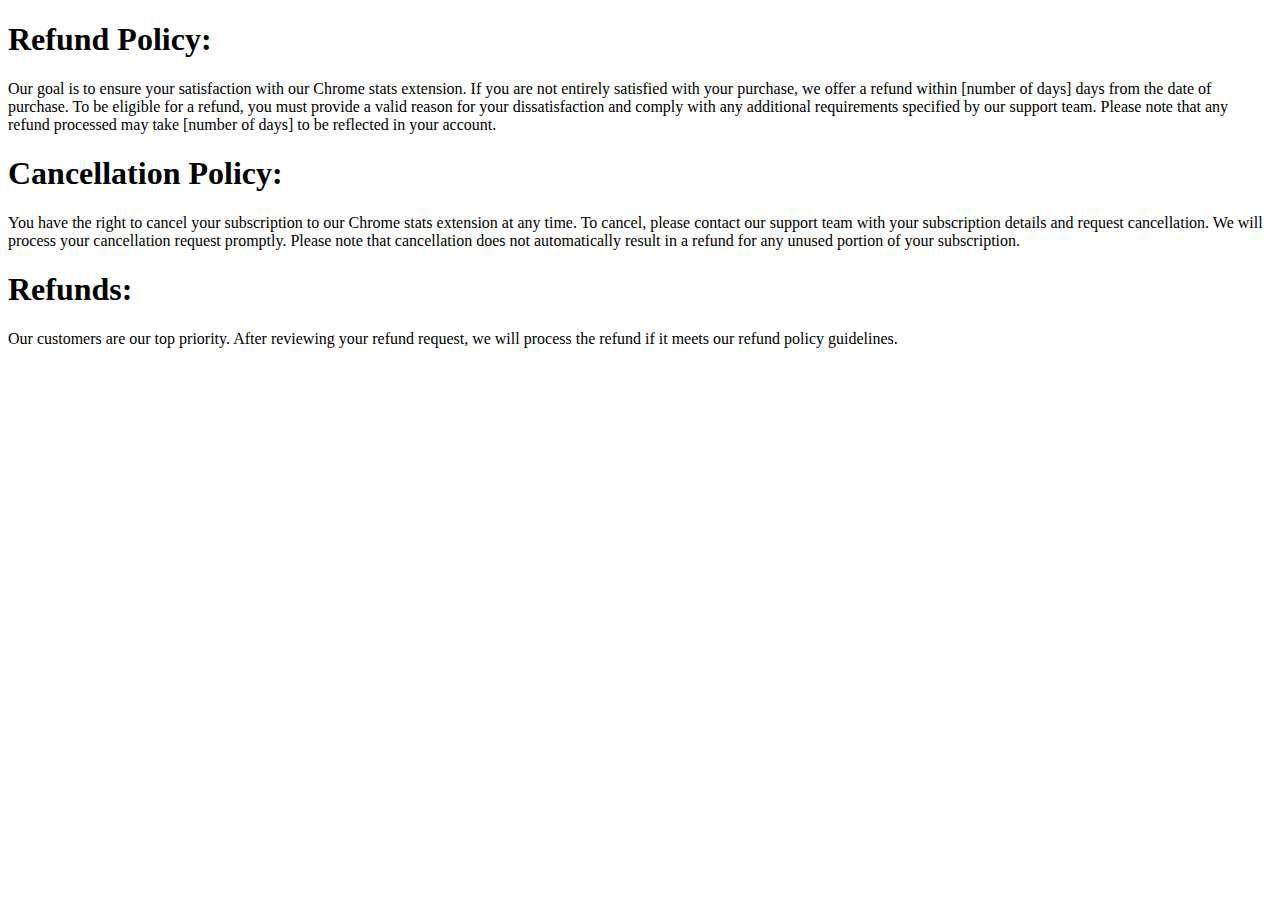
<file: Cancellation & Refund Policy.html>
<!DOCTYPE html>
<html>
<head>
  <meta charset="UTF-8">
  <title>Stats Extension - Refund & Cancellation Policy</title>
</head>
<body>
  <h1>Refund Policy:</h1>
  <p>Our goal is to ensure your satisfaction with our Chrome stats extension. If you are not entirely satisfied with your purchase, we offer a refund within [number of days] days from the date of purchase. To be eligible for a refund, you must provide a valid reason for your 
    dissatisfaction and comply with any additional requirements specified by our support team. Please note that any refund processed may take [number of days] to be reflected in your account.</p>

  <h1>Cancellation Policy:</h1>
  <p>You have the right to cancel your subscription to our Chrome stats extension at any time. To cancel, please contact our support team with your subscription details and request cancellation. We will process your cancellation request promptly.
    Please note that cancellation does not automatically result in a refund for any unused portion of your subscription.</p>

  <h1>Refunds:</h1>
  <p>Our customers are our top priority. After reviewing your refund request, we will process the refund if it meets our refund policy guidelines.</p>
</body>
</html>
</file>
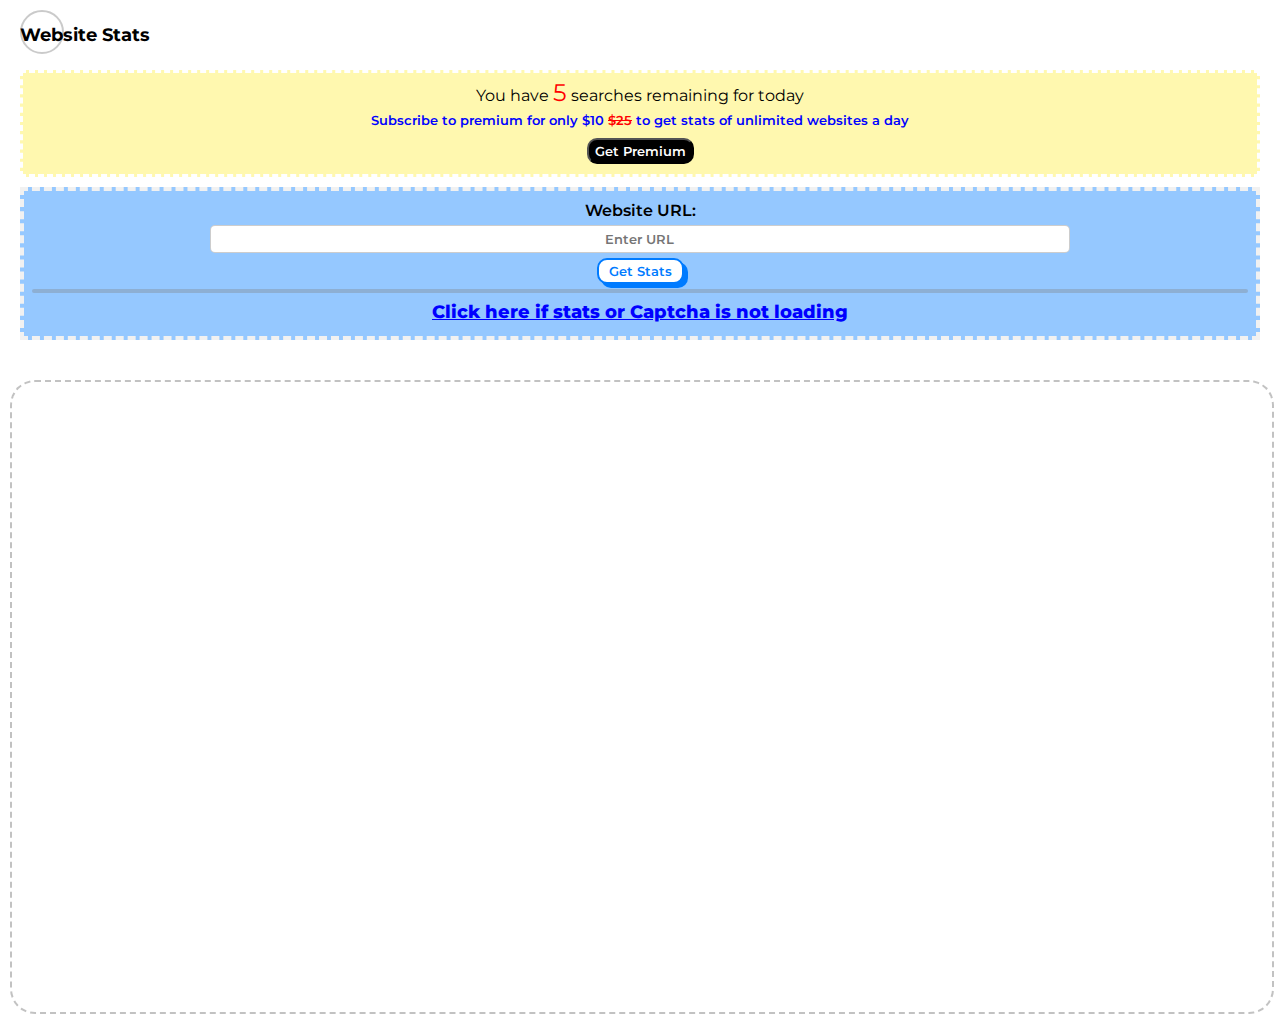
<file: popup.html>
<!DOCTYPE html>
<html>
<head>
    <link rel="preconnect" href="https://fonts.googleapis.com">
<link rel="preconnect" href="https://fonts.gstatic.com" crossorigin>
<link href="https://fonts.googleapis.com/css2?family=Montserrat:ital,wght@0,200;0,400;0,600;0,700;0,800;0,900;1,600&display=swap" rel="stylesheet">
<link rel="stylesheet" href="https://cdnjs.cloudflare.com/ajax/libs/font-awesome/5.15.3/css/all.min.css">
<link rel="preconnect" href="https://fonts.googleapis.com">
<link rel="preconnect" href="https://fonts.gstatic.com" crossorigin>
<link href="https://fonts.googleapis.com/css2?family=Montserrat:ital,wght@0,200;0,400;0,600;0,700;0,800;0,900;1,600&display=swap" rel="stylesheet">


<link rel="stylesheet" href="style.css">
  <title>Website Stats</title>
  <script src="popup.js"></script>
  <style>
    .donateBtn{
      animation: shake .5s  infinite;
    }
  </style>
</head>
<body>
    <div class="ring"></div>
    <div class="topRow">
        <h1>Website Stats</h1>
       <p class="donateBtn"> Donate</p>
    </div>
    <div class="topBox">
    <div class="limitBox">
        <label>You have <span class="dailyCount">5</span> searches remaining for today</label>
    </div>
    <div class="premiumBox">
        <label class="premiumTxt">Subscribe to premium for only $10 <span class="StrikeText">$25</span> to get stats of unlimited websites a day</label>
        <button id="buyPremiumBtn">Get Premium</button>
    </div>
    </div>
  
  <form id="urlForm">
    <label class="labelSearch" for="urlInput">Website URL:</label>
    <input type="text" id="urlInput" placeholder="Enter URL">
    <button type="submit">Get Stats</button>


    <hr>
<a id="notLoadingLink" class="notLoading">Click here if stats or Captcha is not loading</a>
  </form>
  <div id="statsContainer"></div>
  <iframe id="captchaFrame" sandbox="allow-scripts"></iframe>



</body>
</html>
</file>
<file: style.css>
.premiumSettings{
  text-decoration: underline;
  cursor: pointer;
  transition: 0.2s ease-in-out;
}
.premiumSettings:hover{
  transform: scale(1.05);
}
#restoreSubscription{
  text-decoration: none;
    margin-top: 5px;
    font-weight: 500;
}
.premiumStatus{
  display: none;
}
#timer{
  text-align: center;

  color: red;
  font-weight: 700;
  font-size: large;
  margin-bottom: 10px;
  display: none;
}
.logo {
  width: 35%;
  transition: .2s ease-in-out;
}
.logo:hover{
  transform: scale(1.1);
}
#statsContainer{
  min-height: 30px;
  font-weight: 700;
  width: 100%;
  font-size: larger;
  text-align: center;
}
.donateCol{

    display: flex;
  flex-direction: column;
  align-items: center;
  justify-content: center;
  align-content: center;
  flex-wrap: nowrap;
  }
  h5{
    padding: 0;
  margin: 0;
  }
  i{
    font-size: xx-large;
  margin: 0;
  padding: 0;
  }
  
  .donateBtn{
    z-index: 1;
    color: white;
  text-decoration: none;
  border:2px solid rgb(255 255 255 / 42%);
  padding: 3px;
  /* background-image: linear-gradient(69deg, black, dimgrey); */
  /* background-color: black; */
  text-shadow: 0px 0px 10px #ffffff91;
  border-radius: 10px;
  transition: none;
  transition: .2s;
  }
  
  .donateBtn:hover{
    /* transition: 0s; */
    background-image: none;
    transform: scale(1.1);
    color: black;
  border: none;
  background-color: white;
  box-shadow: 0px 0px 15px white;
  }
  .donateBtn:active{
    background-image: none;
    transform: scale(1.1);
    color: black;
  border: 2px solid #001c31;
  background-color: white;
  box-shadow: 0px 0px 25px white;
  }
.timer {
    margin-top: 10px;
    font-size: 14px;
    color: #555;
}
#notLoadingLink{
    text-align: center;
    padding: 3px 15px;
    width: 90%;
    font-weight: 800;
    font-size: large;
    color: blue;
    border-radius: 10px;
    text-decoration: underline;
    transition: .2s ease-in-out;
    text-decoration: underline !important;
}
#notLoadingLink:hover {
    color: #555;
    transform: scale(1.05);
    text-decoration: underline !important;
}

.dailyCount{
    color: red;
    font-size: x-large;
}
#buyPremiumBtn{
    background-color: black;
    color: white;
    padding: 3px 6px 3px 6px;
    border-radius: 10px;
    font-weight: 600;
    transition: .2s;
}
#buyPremiumBtn:hover{
    color: black;
    background-color: white;
    transform: scale(1.1);
}
#buyPremiumBtn:active{
    color: white;
    background-color: black;
    transform: scale(1.05);
    transition: 0.1s;
}

.premiumTxt{
    color: blue;
    font-weight: 600;
    font-size: small;
    margin-bottom: 10px;
    text-align: center;
}
.topBox{
    display: flex;
    justify-content: center;
    border: 3px dashed white;
    background-color: rgb(255, 248, 175);
    align-items: center;
    margin: 10px;
    flex-direction: column;
    padding: 5px;
}

.premiumBox{
    justify-content: center;
    align-items: center;
    flex-direction: column;
    padding: 5px;
    display: flex;
}
.StrikeText{
    color: red;
    text-decoration:line-through;
}
.ring{
    position: absolute;
    padding: 20px;
    left: 20px;
    border: 2px solid rgba(128, 128, 128, 0.414);
    border-radius: 100px;
    z-index: -1;
}
/* animation: scrollTestimonials 15s linear infinite; */

*{
    font-family: 'Montserrat', sans-serif;
    
}

body {
font-family: Arial, sans-serif;
margin: 10px;
min-width: 30rem;
min-height: 50rem;
resize: both;
}
h1 {
  font-size: 18px;
}
p {
  margin-bottom: 5px;
}
.wa-overview__column.wa-overview__column--ranking, .engagement-list, .wa-overview__column.wa-overview__column--company {
box-shadow: 10px 10px 20px #00000040;
border-radius: 25px;
border: 2px solid #80808059;
padding: 10px;
margin:10px;
}
.wa-rank-list__title, .wa-rank-list__value, .engagement-list__item-name, .engagement-list__item-value{
    font-weight: 800;
}
.wa-overview__ga-pop-up, .app-watermark.app-watermark--primary, .app-company-info__user-feedback-button, .wa-overview__ga-cta{
    display: none;
}
.labelSearch{
    margin-bottom: 5px;
    font-weight: 600;
}
#urlForm{
display: flex;
justify-content: center;
border: 4px dashed #f1f1f1;
background-color: #95c8ff;
align-items: center;
margin: 10px;
padding: 10px;
transition: .2s ease-in-out;
flex-direction: column;
}
#urlForm:hover{
  background-color: #52a5ff;
  border: 5px dashed #f1f1f1;
  }
#urlInput {

padding: 5px;
border-radius: 5px;
border: 1px solid #65656552;
/* background-color: rgba(29, 80, 0, 0.069); */
font-weight: 600;
width: 70%;
text-align: center;
box-shadow: none;
resize: both;
margin-bottom: 5px;
}
form#urlForm button[type="submit"] {
background-color: white;
font-weight: 600;
border-radius: 10px;
padding: 3px 10px 3px 10px;
color: #007bff;
box-shadow: 4px 4px 0px #007bff;
border: 2px solid #007bff;

transition: 0.2s ease-in-out;

}
form#urlForm button[type="submit"]:hover {
    color: white;
    background-color: #007bff;
    box-shadow: 0px 0px 20px rgba(0, 0, 0, 0.404);
    }
    form#urlForm button[type="submit"]:active {
        color: black;
        background-color: white;
        box-shadow: 0px 0px 20px rgba(0, 0, 0, 0.404);

        }
.wa-overview__column.wa-overview__column--content{
display: flex;
flex-direction: column;
align-content: center;
justify-content: center;
align-items: center;
}
svg{

margin: 0px 5px 0px 0px;

}
hr{
width: 100%;
border: 2px solid rgba(128, 128, 128, 0.344);
border-radius: 100px;
margin: 5px 0px 5px 0px;

}

.notLoading {
font-weight: 700;

}
#captchaFrame {
border: 2px dashed rgba(113, 113, 113, 0.429);
width: 100%;

height: 70VH;
/* box-shadow: 7px 7px 20px rgba(0, 0, 0, 0.308); */
border-radius: 25px;
}
.topRow{
    display: flex;
    flex-direction: row;
    align-items: center;
    justify-content: space-between;
    margin: 0px 10px;
}
</file>
